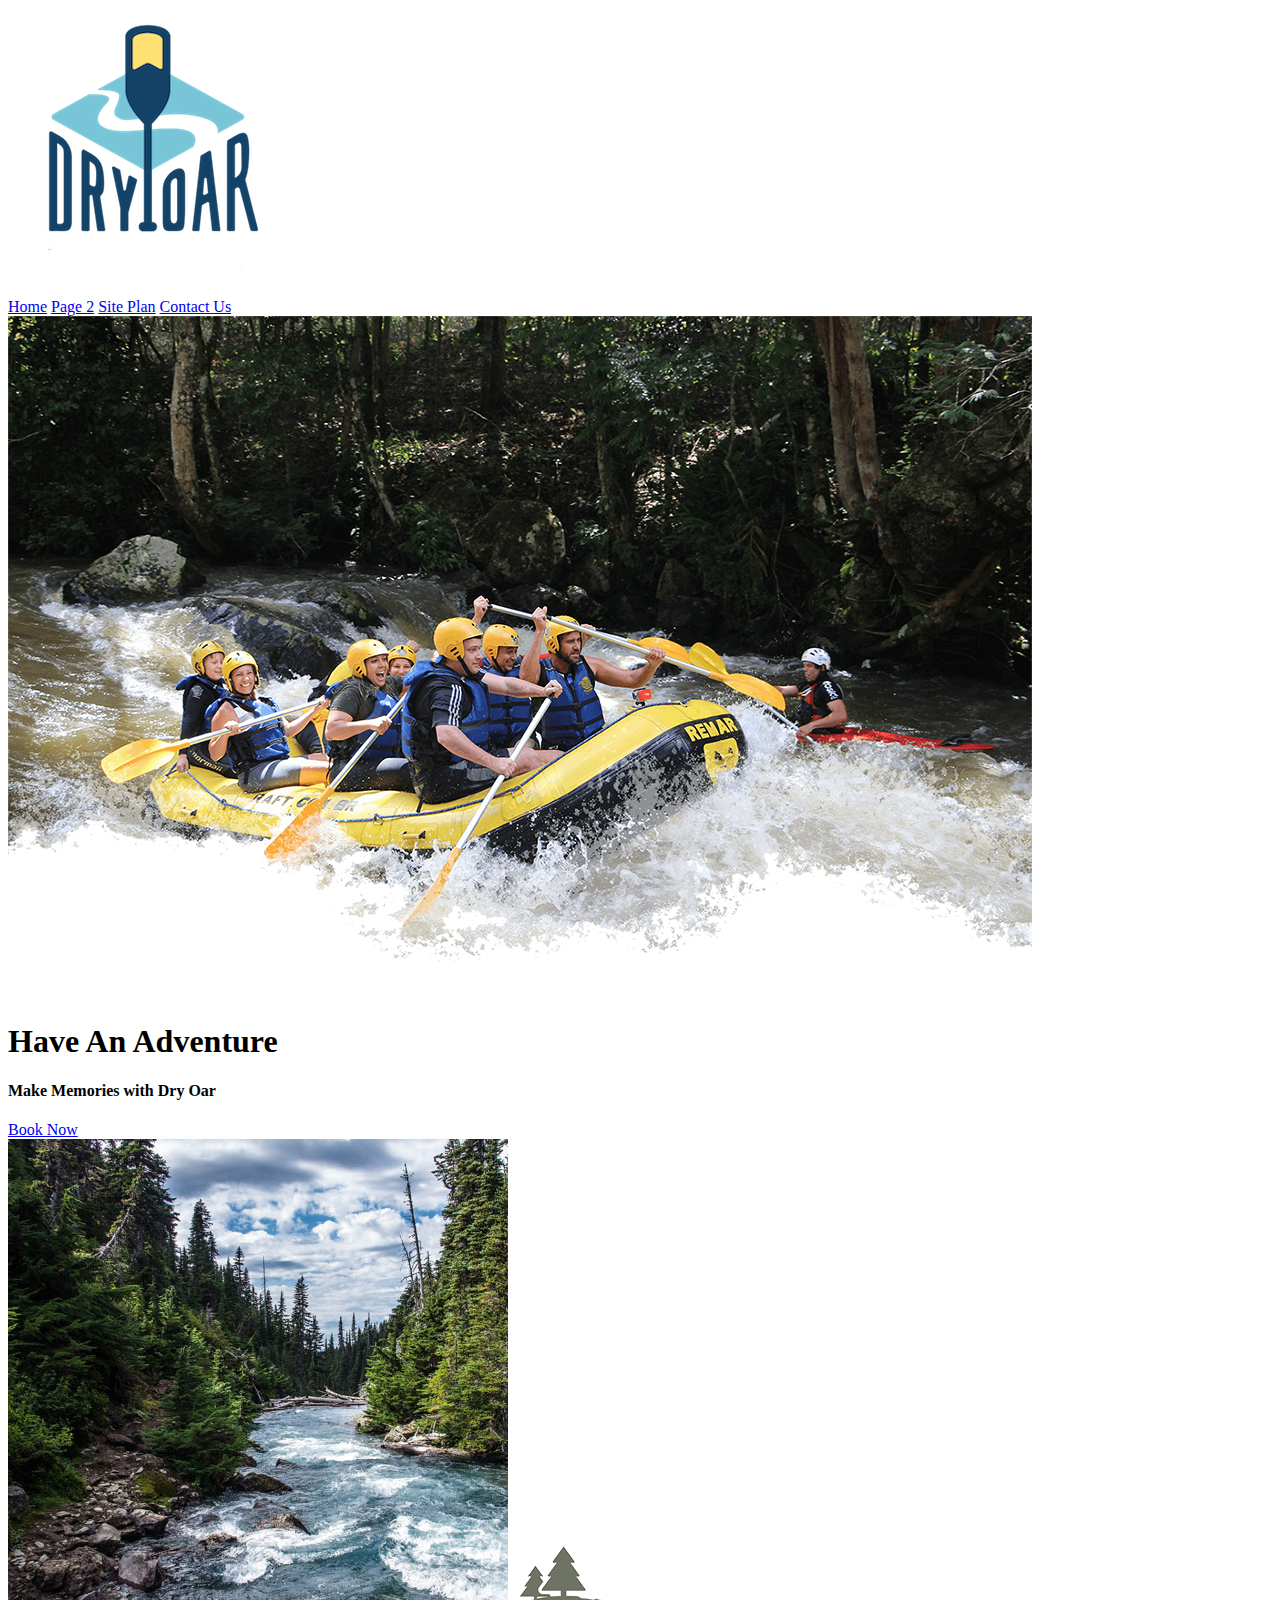
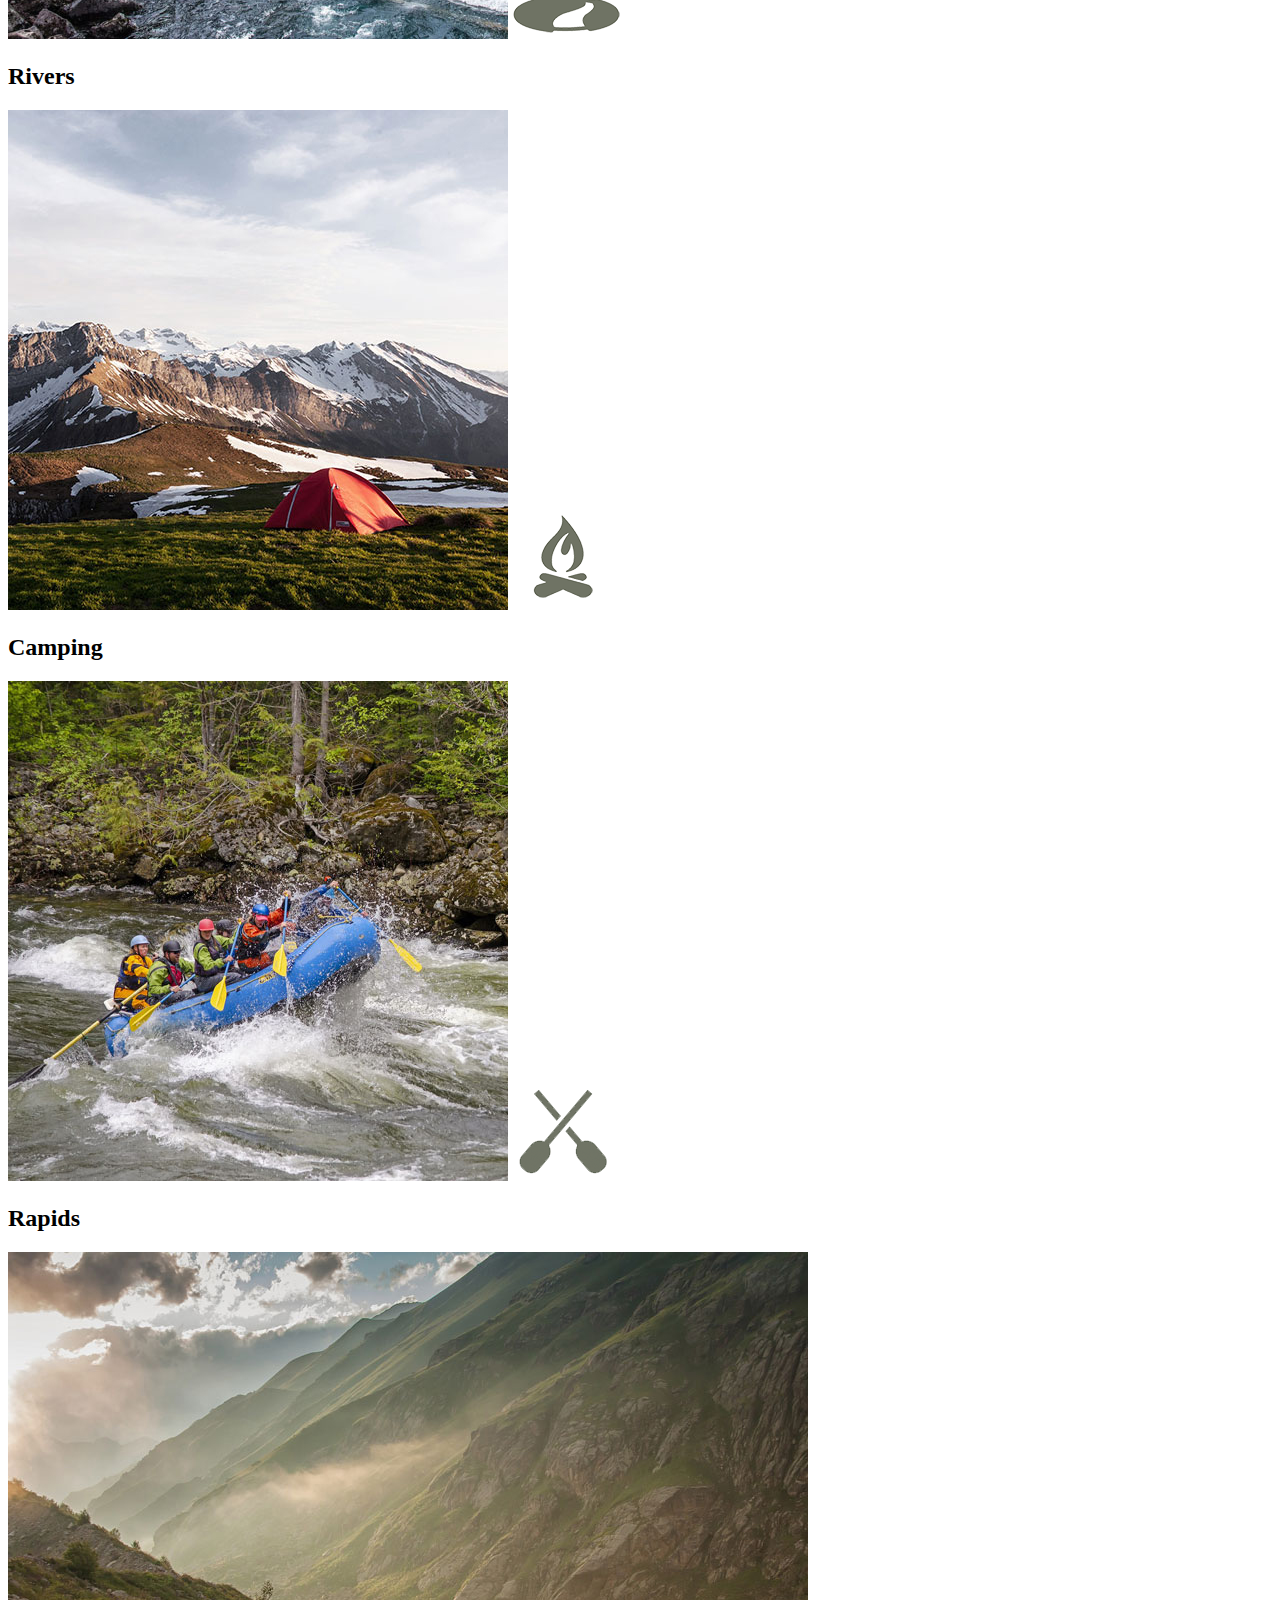
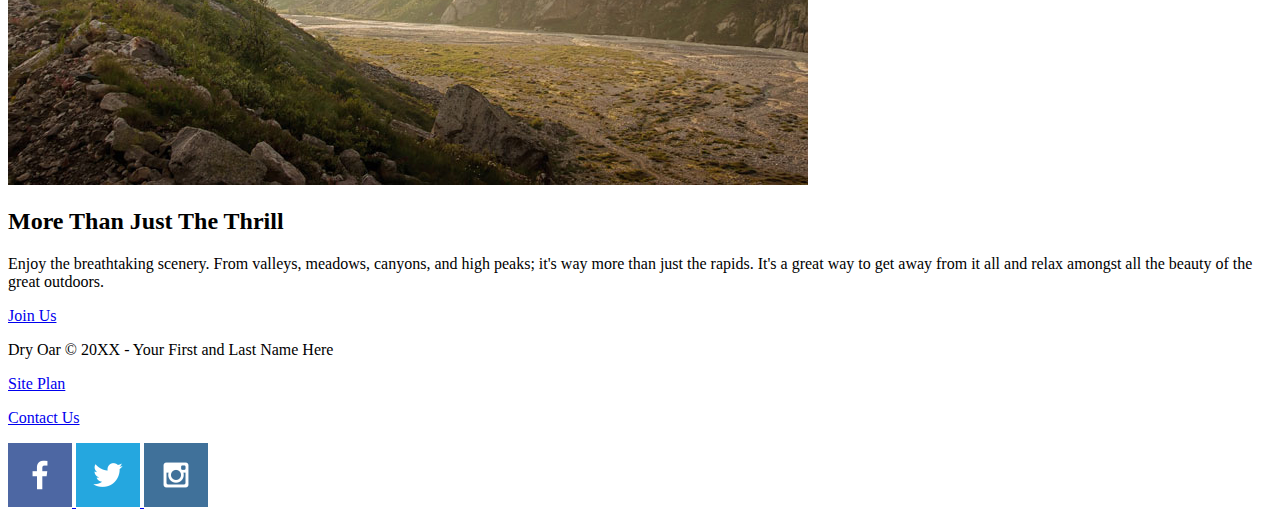
<file: wwr/index.html>
<!DOCTYPE html>
<html lang="en">
<head>
    <meta charset="UTF-8">
    <meta http-equiv="X-UA-Compatible" content="IE=edge">
    <meta name="viewport" content="width=device-width, initial-scale=1.0">
    <title>Whitewater Rafting Vacations | Dry Oar Boating | Home</title>
</head>
<body>
    <header>
        <a id="logo_link" href="index.html">
            <img class="logo" src="images/logo.png" alt="Dry Oar Logo">
        </a>
        <nav>
            <a href="index.html">Home</a>
            <a href="#">Page 2</a>
            <a href="site-plan-rafting.html">Site Plan</a>
            <a href="contactus.html">Contact Us</a>
        </nav>
    </header>
    <div id="hero">
        <div id="hero-box">
            <img id="hero-img" src="images/hero.png" alt="People enjoying white water rafting">
        </div>
        <section id="hero-msg">
            <h1 class="home-title">Have An Adventure</h1>
            <h4>Make Memories with Dry Oar </h4>
            <div class='button-box'>
                <a class='book' href="contactus.html">Book Now</a>
            </div>
        </section>
    </div>
    <main class="home-grid">
        <section class="rivers-card">
            <img class="card-img" src="images/rivers.jpg" alt="river in forest">
            <img class="icon" src="images/river_icon.png" alt="river icon">
            <h2>Rivers</h2>
        </section>
        <section class="camping-card">
            <img class="card-img" src="images/camping.jpg" alt="tent in mountains">
            <img class="icon" src="images/fire_icon.png" alt="fire icon">
            <h2>Camping</h2>
        </section>
        <section class="rapids-card">
            <img class="card-img" src="images/rapids.jpg" alt="rafting boat">
            <img class="icon" src="images/oars.png" alt="oars icon">
            <h2>Rapids</h2>
        </section>
        <img class="mountains" src="images/mountains.jpg" alt="Misty mountains">
        <section class="msg">
            <h2>More Than Just The Thrill</h2>
            <p>Enjoy the breathtaking scenery. From valleys, meadows, canyons, and high peaks; it's way more than just the rapids. It's a great way to get away from it all and relax amongst all the beauty of the great outdoors. </p>
            <a class='join' href="rivers.html">Join Us</a>
        </section>
    </main>
    <footer>
        <p>Dry Oar &copy; 20XX - Your First and Last Name Here</p>
        <p><a href="site-plan-rafting.html">Site Plan</a></p>
        <p><a href="contactus.html">Contact Us</a></p>
        <div class="social">
            <a href="https://facebook.com">
                <img src="images/facebook.png" alt="fb icon">
            </a>
            <a href="https://twitter.com">
                <img src="images/twitter.png" alt="twitter icon">
            </a>
            <a href="https://instagram.com">
                <img src="images/instagram.png" alt="instagram icon">
            </a>
        </div>
    </footer>
    </body>                 
</html>
</file>
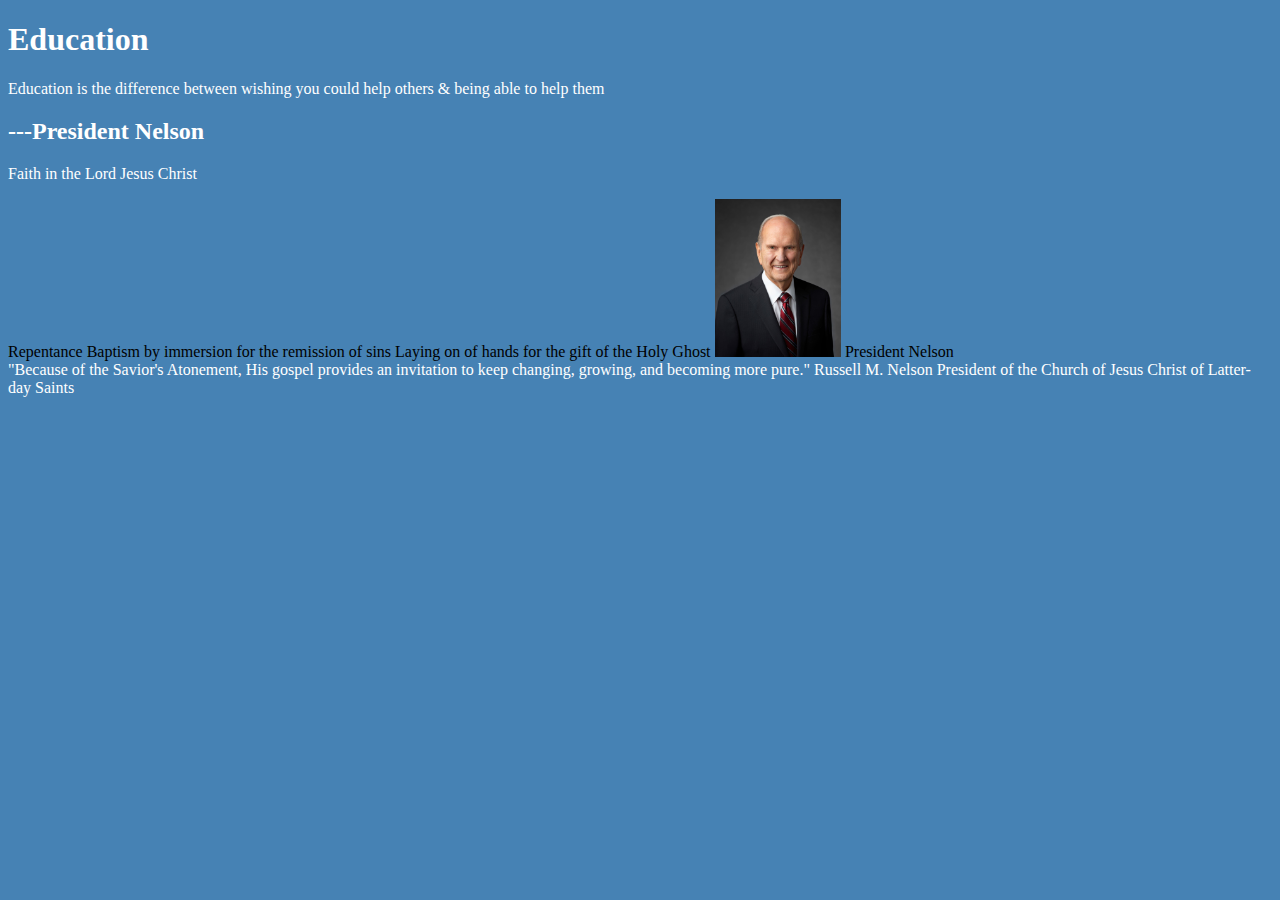
<file: ICE/Week4day2/index.html>
<!DOCTYPE html>
<html lang="en">
<head>
    <link rel="stylesheet" href="styles.css">
    <meta charset="UTF-8">
    <meta name="viewport" content="width=device-width, initial-scale=1.0">
    <title>Education</title>
</head>
<body>
    <h1>Education</h1>

<p>Education is the difference between wishing you could help others & being able to help them</p>

<h2>---President Nelson</h2>

<p>Faith in the Lord Jesus Christ </p>
Repentance
Baptism by immersion for the remission of sins
Laying on of hands for the gift of the Holy Ghost
<img src="img/russell_nelson_official_portrait_2018.jpeg" alt="">
President Nelson
<footer>"Because of the Savior's Atonement, His gospel provides an invitation to keep changing, growing, and becoming more pure."
    Russell M. Nelson
    President of the Church of Jesus Christ of Latter-day Saints</footer>
</body>
</html>
</file>
<file: ICE/Week4day2/styles.css>
body {
    background-color: steelblue;
}
.title{
    color: white;
}
h1 {color: white;

}
h2 {color: white;

}
footer {color: white;

}
p {color: white;

}
img {
    max-width: 10%; height: auto;
}
</file>
